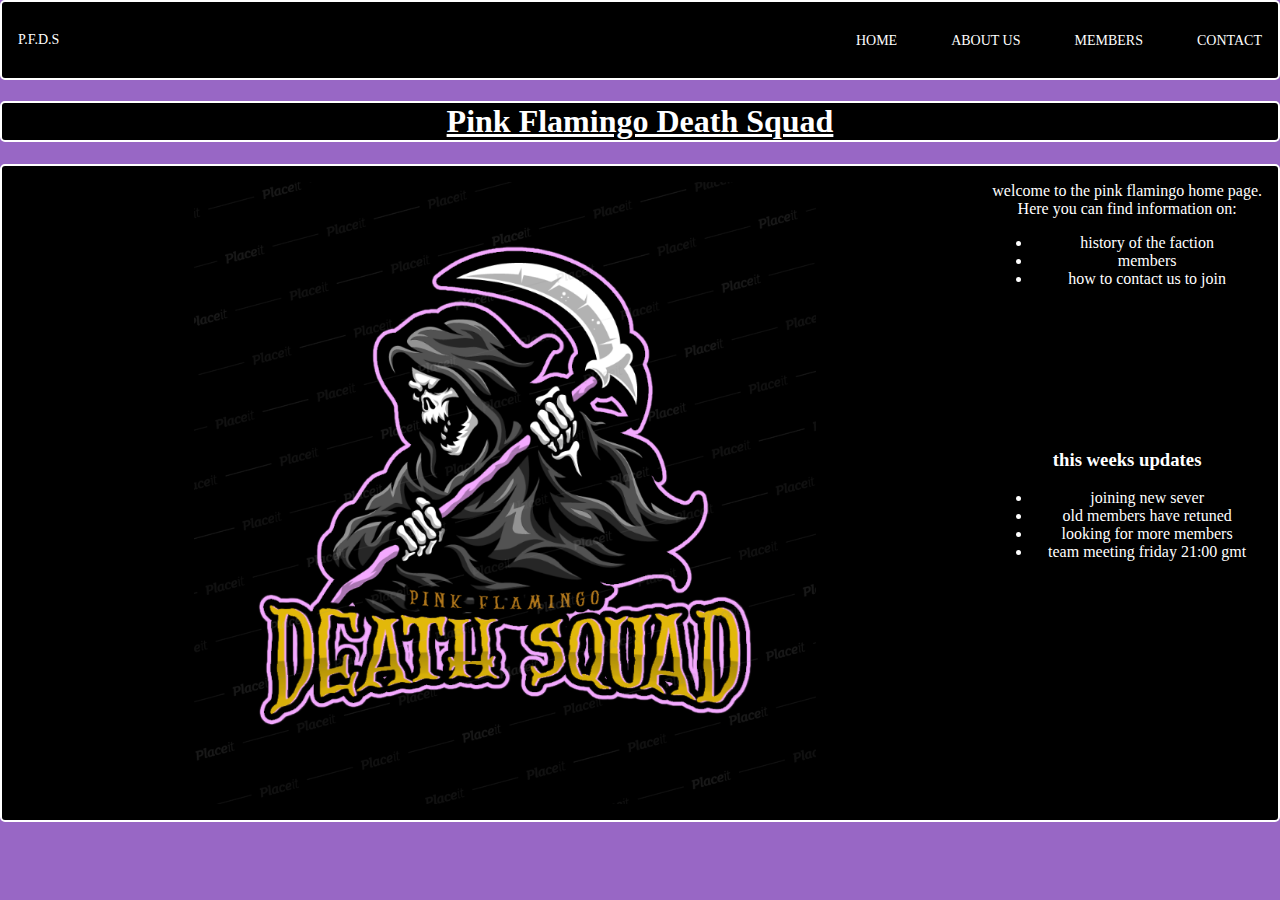
<file: index.html>
<!DOCTYPE html>
<html lang="en">

<head>
    <meta charset="UTF-8">
    <meta http-equiv="X-UA-Compatible" content="IE=edge">
    <meta name="viewport" content="width=device-width, initial-scale=1.0">
    <link rel="stylesheet" href="css/main.css">
    <title>Document</title>


</head>

<body>

    <header>
        
        <div class="container">

            <nav>
                <p>P.F.D.S</p>
                <ul>
                    <li><a href="index.html">home</a></li>
                    <li><a href="about.html">about us</a></li>
                    <li><a href="members.html">members</a></li>
                    <li><a href="contact.html">contact</a></li>
                </ul>
            </nav>
        </div>
    </header>
    <h1>Pink Flamingo Death Squad</h1>

    <div class="flex-container">
        <img src="img/LOGO1.png" alt="logo fir the faction" class="center">
        <div>welcome to the pink flamingo home page.<br>
            Here you can find information on:
            <ul>
                <li>history of the faction</li>
                <li>members</li>
                <li>how to contact us to join </li>

            </ul>
            <br>
            <br>
            <br>
            <br>
            <br>
            <br>
            <br>
            

            <h3>
                this weeks updates
            </h3>
            <ul>
                <li>
                    joining new sever </li>
                <li>old members have retuned</li>
                <li>looking for more members</li>
                <li>team meeting friday 21:00 gmt</li>

            </ul>


        </div>
    </div>
</body>

</html>
</file>
<file: css/main.css>
body {
    margin: 0 auto ;
    background:#9867c5 ;
    
}


.container{
    margin:0 ;
    
}

header {
    background-color: black;
    border: 2px solid white;
    border-radius: 5px;

}

header::after{
    content:'';
    display: table;
    clear:both
}

p{
    /* float: left; */
    color:white;
    text-decoration: none;
    font-size: 14px;
}

nav {
    display: flex;
    padding: 1em;
    flex-direction: row;
    justify-content: space-between;
    align-items: center;
}
nav>p{
    display: flex;
}

nav ul {
    margin: 0;
    padding: 0%;
    list-style: none;
}

nav li {
    display:inline-block;
    margin-left: 50px;
    padding-top: 25px;
    margin-top: -25px;

position: relative;
}

nav a {
    color:white;
    text-decoration: none;
    text-transform: uppercase;
    font-size: 14px ;
}
nav a:hover{ 
    color:#9867c5
}

nav a:before {
    content:'';
    display:block;
    height:5px;
    width: 0%;
    background-color: #9867c5;

position: absolute;
top:0%;

transition:all ease-in-out 250ms;
}

nav a:hover::before{
    width:100%;
}



h1{
    color: white;
    background-color: black;
    text-align: center;
    text-decoration: underline;
    border: bold white;
    border: 2px solid white;
    border-radius: 5px;
}

.center {
    display: block;
    margin-left: auto;
    margin-right: auto;
    width: 50%;
}

.flex-container{
    display: flex;
    background-color: black;
    border: 2px solid white;
    border-radius: 5px;
    color: white;
    text-align: center;
    justify-content:center ;
    padding: 1em;
    

}

    
    table{
        position: absolute;
    top: 80px;
    left: 0;
    width: 100%;
    height: 100px;
    border: 3px solid white;
    background-color: black;
    color: white;
    text-align: center;
}
th {
    height: 70px;
}
table, th, td {
    border: 1px solid;
}

h2{
    display: flex;
    text-decoration: underline;
    color: white;
    background-color: black;
    text-align: center;
    border: bold white;
    border: 2px solid white;
    border-radius: 5px;
}

.box{
    display: flex;
    flex-direction: column;
    color: white;
    background-color: black;
    text-align: center;
    border: bold white;
    border: 2px solid white;
    border-radius: 5px;
    padding:1em
    
}
</file>
